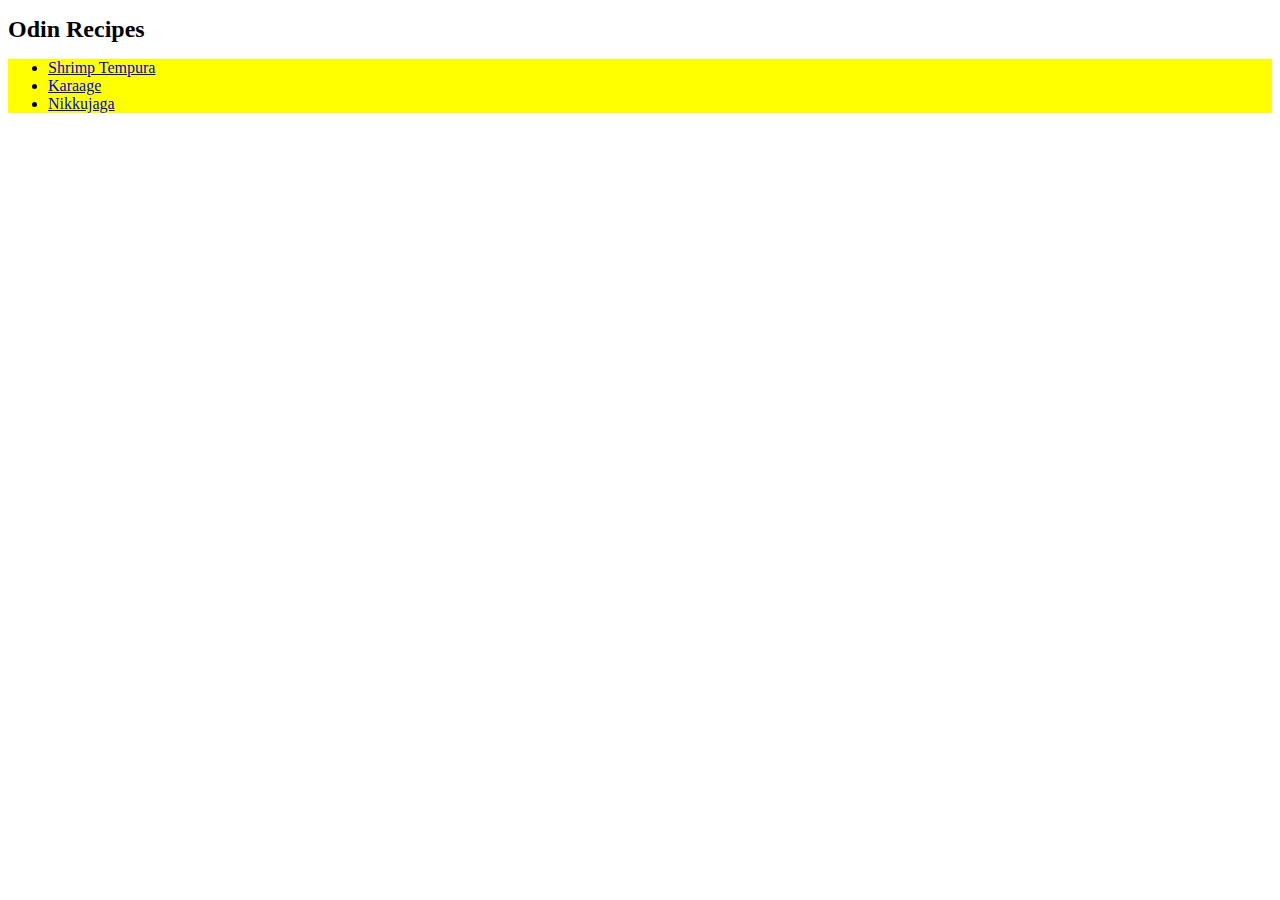
<file: index.html>
<!DOCTYPE html>
<html lang="en">
    <head>
        <meta charset="UTF-8">
        <title>Odin Recipes</title>
        <link rel="stylesheet" href="style.css">
    </head>
    <body>
        <h1>Odin Recipes</h1>
        <ul>
            <li><a href="./recipes/shrimp-tempura.html">Shrimp Tempura</a></li>
            <li><a href="./recipes/karaage.html">Karaage</a></li>
            <li><a href="./recipes/nikkujaga.html">Nikkujaga</a></li>
        </ul>
    </body>
</html>
</file>
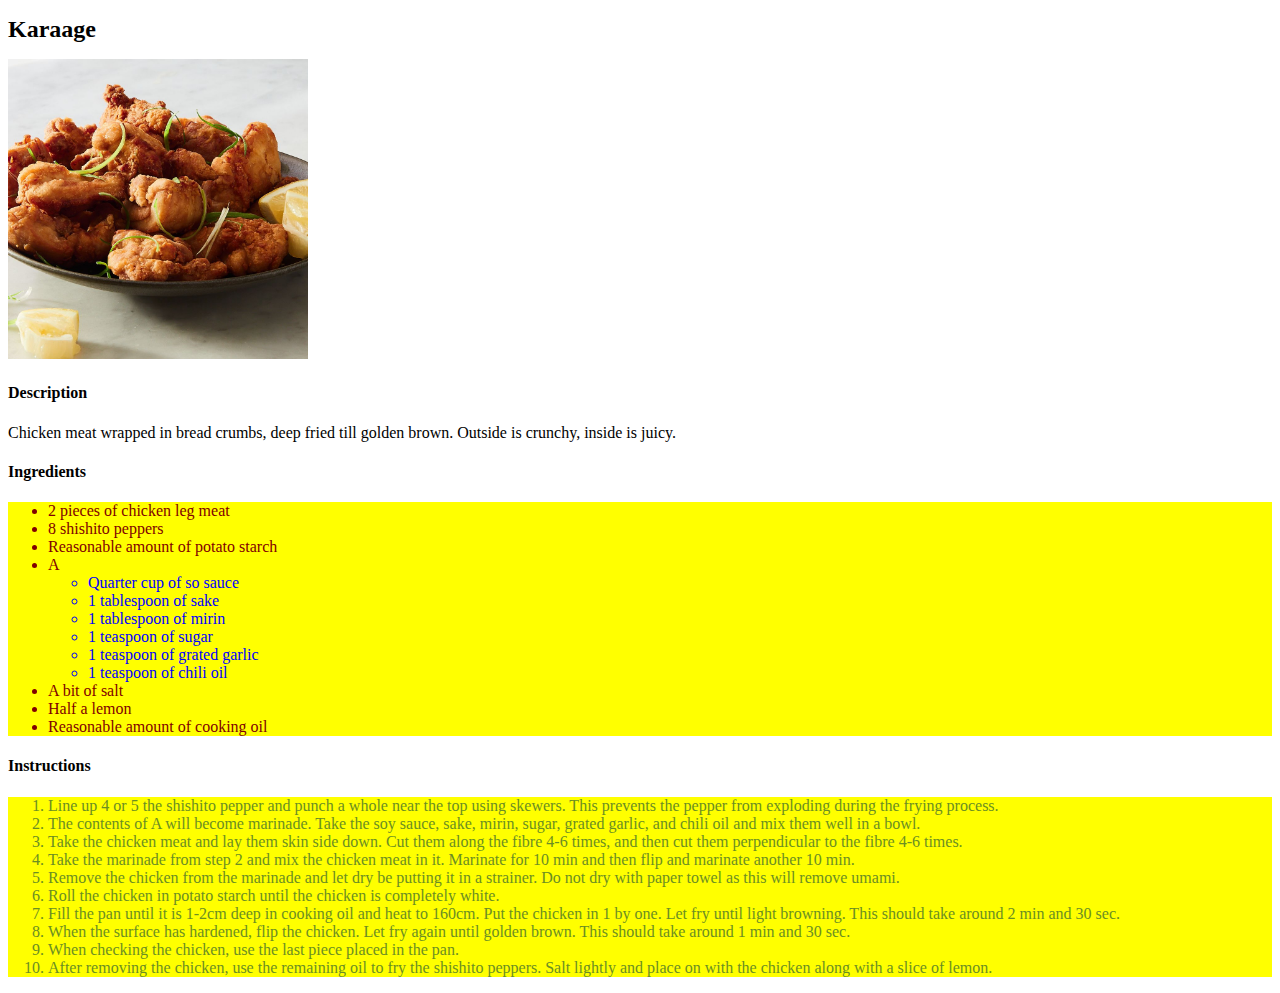
<file: recipes/karaage.html>
<!DOCTYPE html>
<html lang="en">
    <head>
        <meta charset="UTF-8">
        <title>Karaage</title>
        <link rel="stylesheet" href="../style.css">
    </head>
    <body>
        <h1>Karaage</h1>
        <img src="./images/karaage.jpg" alt="Karaage">
        <h4>Description</h4>
        <p>Chicken meat wrapped in bread crumbs, deep fried till golden brown. Outside is crunchy, inside is juicy.</p>
        <h4>Ingredients</h4>
        <ul class="Ingredients karaage">
            <li>2 pieces of chicken leg meat</li>
            <li>8 shishito peppers</li>
            <li>Reasonable amount of potato starch</li>
            <li>
                A
                <ul class="A">
                    <li>Quarter cup of so sauce</li>
                    <li>1 tablespoon of sake</li>
                    <li>1 tablespoon of mirin</li>
                    <li>1 teaspoon of sugar</li>
                    <li>1 teaspoon of grated garlic</li>
                    <li>1 teaspoon of chili oil</li>
                </ul>
            </li>
            <li>A bit of salt</li>
            <li>Half a lemon</li>
            <li>Reasonable amount of cooking oil</li>
        </ul>
        <h4>Instructions</h4>
            <ol class="Instructions karaage">
                <li>Line up 4 or 5 the shishito pepper and punch a whole near the top using skewers. This prevents the pepper from exploding during the frying process.</li>
                <li>The contents of A will become marinade. Take the soy sauce, sake, mirin, sugar, grated garlic, and chili oil and mix them well in a bowl.</li>
                <li>Take the chicken meat and lay them skin side down. Cut them along the fibre 4-6 times, and then cut them perpendicular to the fibre 4-6 times.</li>
                <li>Take the marinade from step 2 and mix the chicken meat in it. Marinate for 10 min and then flip and marinate another 10 min.</li>
                <li>Remove the chicken from the marinade and let dry be putting it in a strainer. Do not dry with paper towel as this will remove umami.</li>
                <li>Roll the chicken in potato starch until the chicken is completely white.</li>
                <li>Fill the pan until it is 1-2cm deep in cooking oil and heat to 160cm. Put the chicken in 1 by one. Let fry until light browning. This should take around 2 min and 30 sec.</li>
                <li>When the surface has hardened, flip the chicken. Let fry again until golden brown. This should take around 1 min and 30 sec.</li>
                <li>When checking the chicken, use the last piece placed in the pan.</li>
                <li>After removing the chicken, use the remaining oil to fry the shishito peppers. Salt lightly and place on with the chicken along with a slice of lemon.</li>
            </ol>
    </body>
</html>
</file>
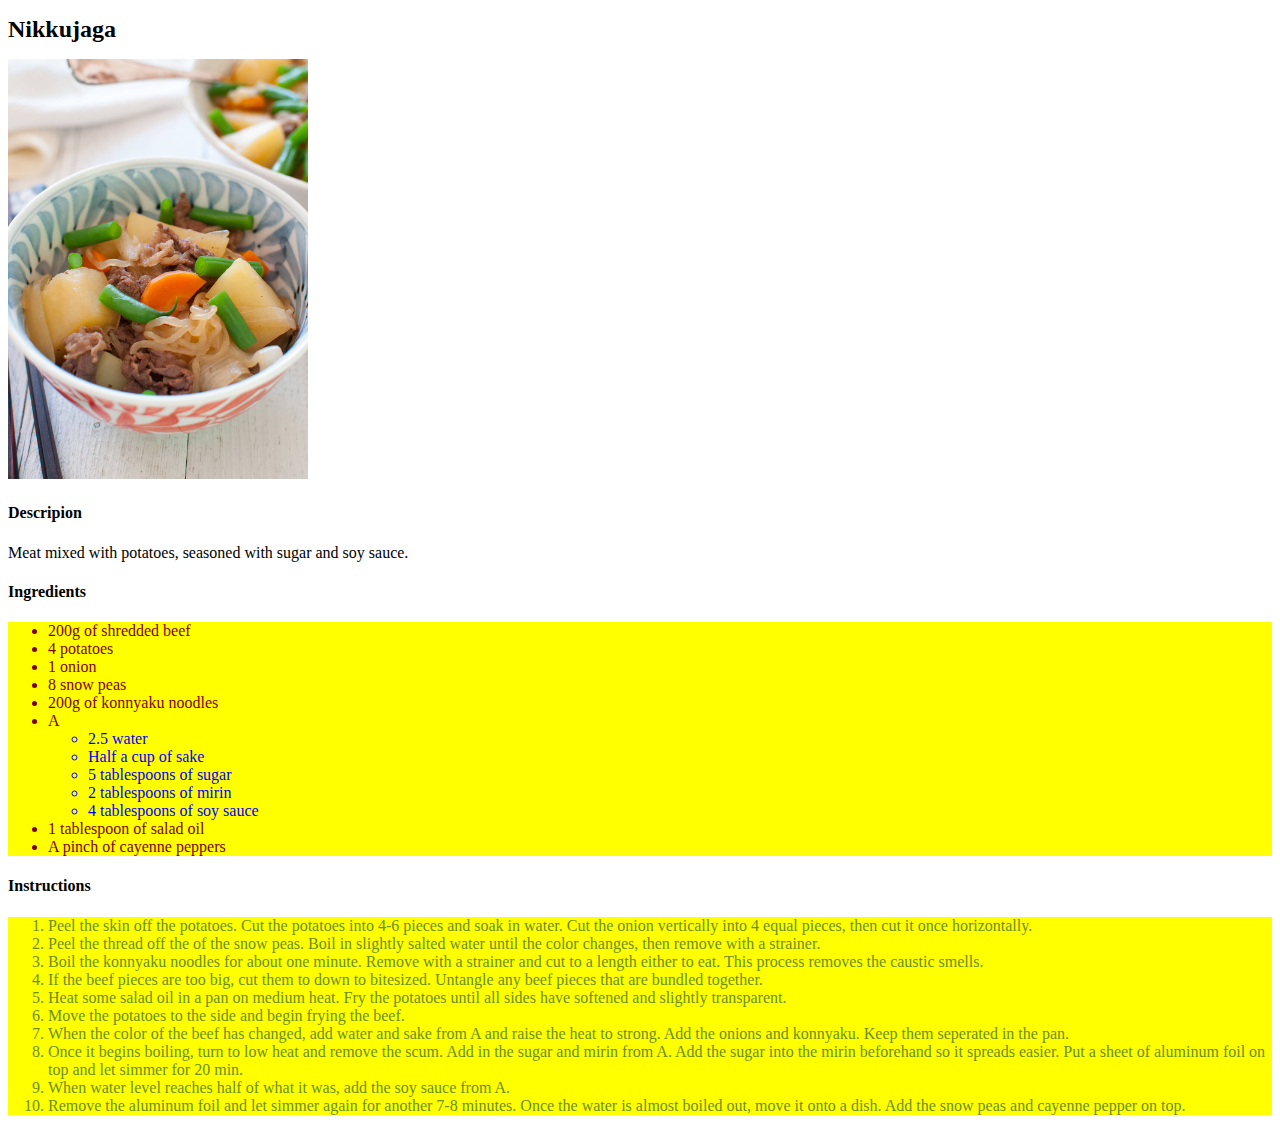
<file: recipes/nikkujaga.html>
<!DOCTYPE html>
<html lang="en">
    <head>
        <meta charset="UTF-8">
        <title>Nikkujaga</title>
        <link rel="stylesheet" href="../style.css">
    </head>
    <body>
        <h1>Nikkujaga</h1>
        <img src="./images/nikujaga.jpg" alt="Nikkujaga">
        <h4>Descripion</h4>
        <p>Meat mixed with potatoes, seasoned with sugar and soy sauce.</p>
        <h4>Ingredients</h4>
        <ul class="Ingredients nikkujaga">
            <li>200g of shredded beef</li>
            <li>4 potatoes</li>
            <li>1 onion</li>
            <li>8 snow peas</li>
            <li>200g of konnyaku noodles</li>
            <li>
                A
                <ul class="A">
                    <li>2.5 water</li>
                    <li>Half a cup of sake</li>
                    <li>5 tablespoons of sugar</li>
                    <li>2 tablespoons of mirin</li>
                    <li>4 tablespoons of soy sauce</li>
                </ul>
            </li>
            <li>1 tablespoon of salad oil</li>
            <li>A pinch of cayenne peppers</li>
        </ul>
        <h4>Instructions</h4>
        <ol class="Instructions nikkujaga">
            <li>Peel the skin off the potatoes. Cut the potatoes into 4-6 pieces and soak in water. Cut the onion vertically into 4 equal pieces, then cut it once horizontally.</li>
            <li>Peel the thread off the of the snow peas. Boil in slightly salted water until the color changes, then remove with a strainer.</li>
            <li>Boil the konnyaku noodles for about one minute. Remove with a strainer and cut to a length either to eat. This process removes the caustic smells.</li>
            <li>If the beef pieces are too big, cut them to down to bitesized. Untangle any beef pieces that are bundled together.</li>
            <li>Heat some salad oil in a pan on medium heat. Fry the potatoes until all sides have softened and slightly transparent.</li>
            <li>Move the potatoes to the side and begin frying the beef.</li>
            <li>When the color of the beef has changed, add water and sake from A and raise the heat to strong. Add the onions and konnyaku. Keep them seperated in the pan.</li>
            <li>Once it begins boiling, turn to low heat and remove the scum. Add in the sugar and mirin from A. Add the sugar into the mirin beforehand so it spreads easier. Put a sheet of aluminum foil on top and let simmer for 20 min.</li>
            <li>When water level reaches half of what it was, add the soy sauce from A.</li>
            <li>Remove the aluminum foil and let simmer again for another 7-8 minutes. Once the water is almost boiled out, move it onto a dish. Add the snow peas and cayenne pepper on top.</li>
        </ol>
    </body>
</html>
</file>
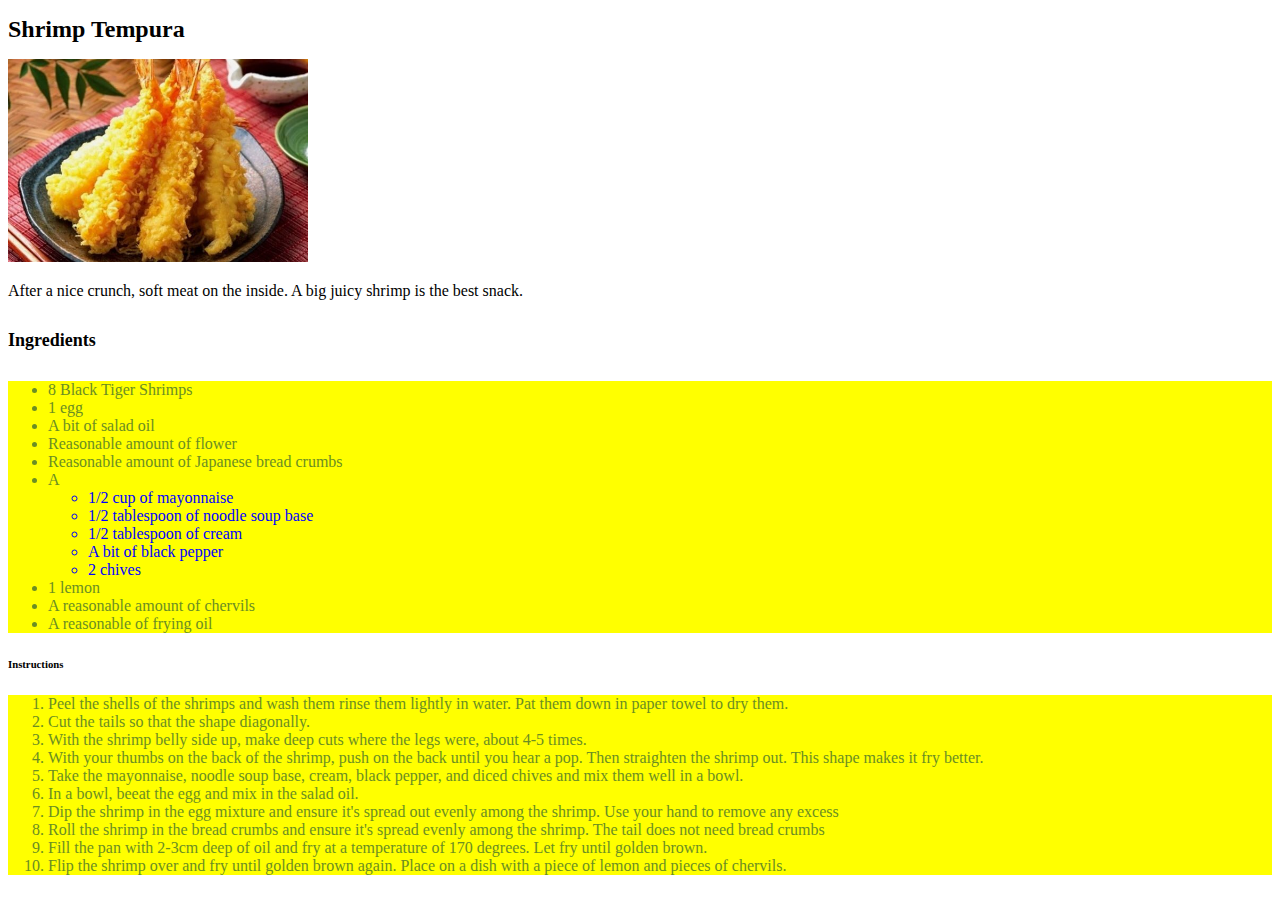
<file: recipes/shrimp-tempura.html>
<!DOCTYPE html>
<html lang="en">
    <head>
        <meta charset="UTF-8">
        <title>Shrimp Tempura</title>
        <link rel="stylesheet" href="../style.css">
    </head>
    <body>
        <h1>Shrimp Tempura</h1>
        <img src="./images/shrimp-tempura.jpg" alt="Shrimp Tempura">
        <p>After a nice crunch, soft meat on the inside. A big juicy shrimp is the best snack.</p>
        <h5>Ingredients</h5>
        <ul class="Instructions shrimptempura">
            <li>8 Black Tiger Shrimps</li>
            <li>1 egg</li>
            <li>A bit of salad oil</li>
            <li>Reasonable amount of flower</li>
            <li>Reasonable amount of Japanese bread crumbs</li>
            <li>
                A
                <ul class="A">
                    <li>1/2 cup of mayonnaise</li>
                    <li>1/2 tablespoon of noodle soup base</li>
                    <li>1/2 tablespoon of cream</li>
                    <li>A bit of black pepper</li>
                    <li>2 chives</li>
                </ul>
            </li>
            <li>1 lemon</li>
            <li>A reasonable amount of chervils</li>
            <li>A reasonable of frying oil</li>
        </ul>
        <h6>Instructions</h6>
        <ol class="Instructions shrimptempura">
            <li>Peel the shells of the shrimps and wash them rinse them lightly in water. Pat them down in paper towel to dry them.</li>
            <li>Cut the tails so that the shape diagonally.</li>
            <li>With the shrimp belly side up, make deep cuts where the legs were, about 4-5 times.</li>
            <li>With your thumbs on the back of the shrimp, push on the back until you hear a pop. Then straighten the shrimp out. This shape makes it fry better.</li>
            <li>Take the mayonnaise, noodle soup base, cream, black pepper, and diced chives and mix them well in a bowl.</li>
            <li>In a bowl, beeat the egg and mix in the salad oil.</li>
            <li>Dip the shrimp in the egg mixture and ensure it's spread out evenly among the shrimp. Use your hand to remove any excess</li>
            <li>Roll the shrimp in the bread crumbs and ensure it's spread evenly among the shrimp. The tail does not need bread crumbs</li>
            <li>Fill the pan with 2-3cm deep of oil and fry at a temperature of 170 degrees. Let fry until golden brown.</li>
            <li>Flip the shrimp over and fry until golden brown again. Place on a dish with a piece of lemon and pieces of chervils.</li>
        </ol>
    </body>
</html>
</file>
<file: style.css>
h1 {
    font-weight:700;
    font-size:x-large;
}

h5 {
    font-size:large;
}

ul, ol{
    background-color: yellow;
}

img {
    width:300px;
    height:auto;
}

.A{
    color:blue;
}

.Instructions{
    color: olivedrab;
}

.Ingredients{
    color:maroon;
}
</file>
